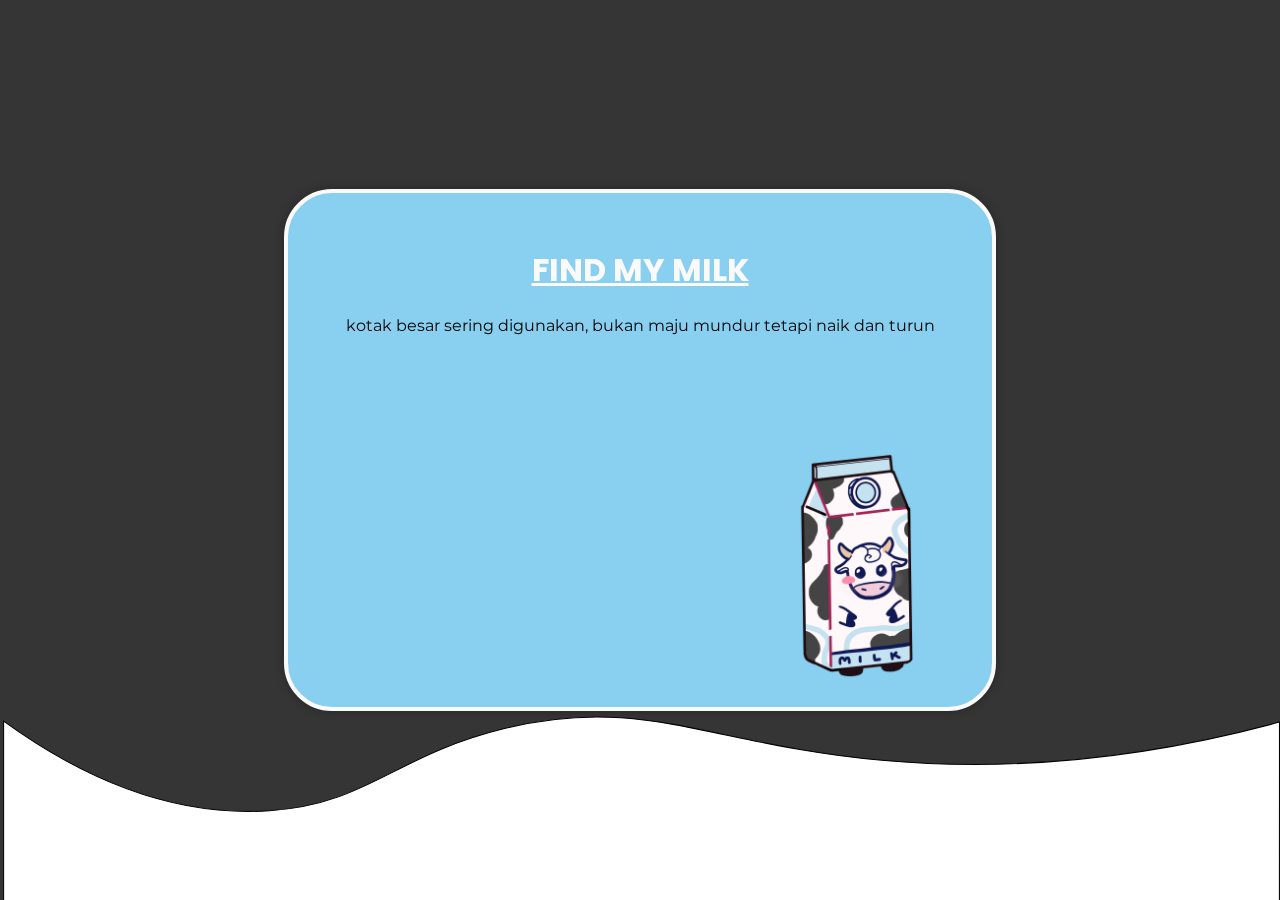
<file: index.html>
<!--Clue 1-->

<!DOCTYPE html>
<html lang="en">
<head>
    <meta charset="UTF-8">
    <meta name="viewport" content="width=device-width, initial-scale=1.0">
    <title>Sapi Terbang</title>
    <link rel="icon" href="assets/sepy.png" type="image/x-icon">

    <!--Linking Fonts-->
    <link rel="preconnect" href="https://fonts.googleapis.com">
    <link rel="preconnect" href="https://fonts.gstatic.com" crossorigin>
    <link href="https://fonts.googleapis.com/css2?family=Poppins:ital,wght@0,100;0,200;0,300;0,400;0,500;0,600;0,700;0,800;0,900;1,100;1,200;1,300;1,400;1,500;1,600;1,700;1,800;1,900&family=Tsukimi+Rounded&display=swap" rel="stylesheet">
    <link rel="stylesheet" href="https://fonts.googleapis.com/css2?family=Montserrat:wght@400;700&display=swap">
    <link rel="preconnect" href="https://fonts.googleapis.com">
    <link rel="preconnect" href="https://fonts.gstatic.com" crossorigin>
    <link href="https://fonts.googleapis.com/css2?family=Montserrat:ital,wght@0,100..900;1,100..900&family=Poppins:ital,wght@0,100;0,200;0,300;0,400;0,500;0,600;0,700;0,800;0,900;1,100;1,200;1,300;1,400;1,500;1,600;1,700;1,800;1,900&family=Tsukimi+Rounded&display=swap" rel="stylesheet">

    <!--Linking CSS Style-->
    <link rel="stylesheet" href="css/fonts.css">
    <link rel="stylesheet" href="css/colors.css">
    <link rel="stylesheet" href="css/layout.css">

</head>

<body>
    
    <div class="center_box">
        <h1 class="poppins-bold header1 white">FIND MY MILK</h1>
        <p class="montserrat text">kotak besar sering digunakan, bukan maju mundur tetapi naik dan turun</p>

            <img src="assets/sepy.png" alt="Milk Image" class="sepy">

    </div>

    <div class="milk" style="height: 25vh;">
        <object type="image/svg+xml" data="assets/milk_flow.svg">
    </div>
    <div class="milkwhite" class="hidden"></div>

</body>

</html>
</file>
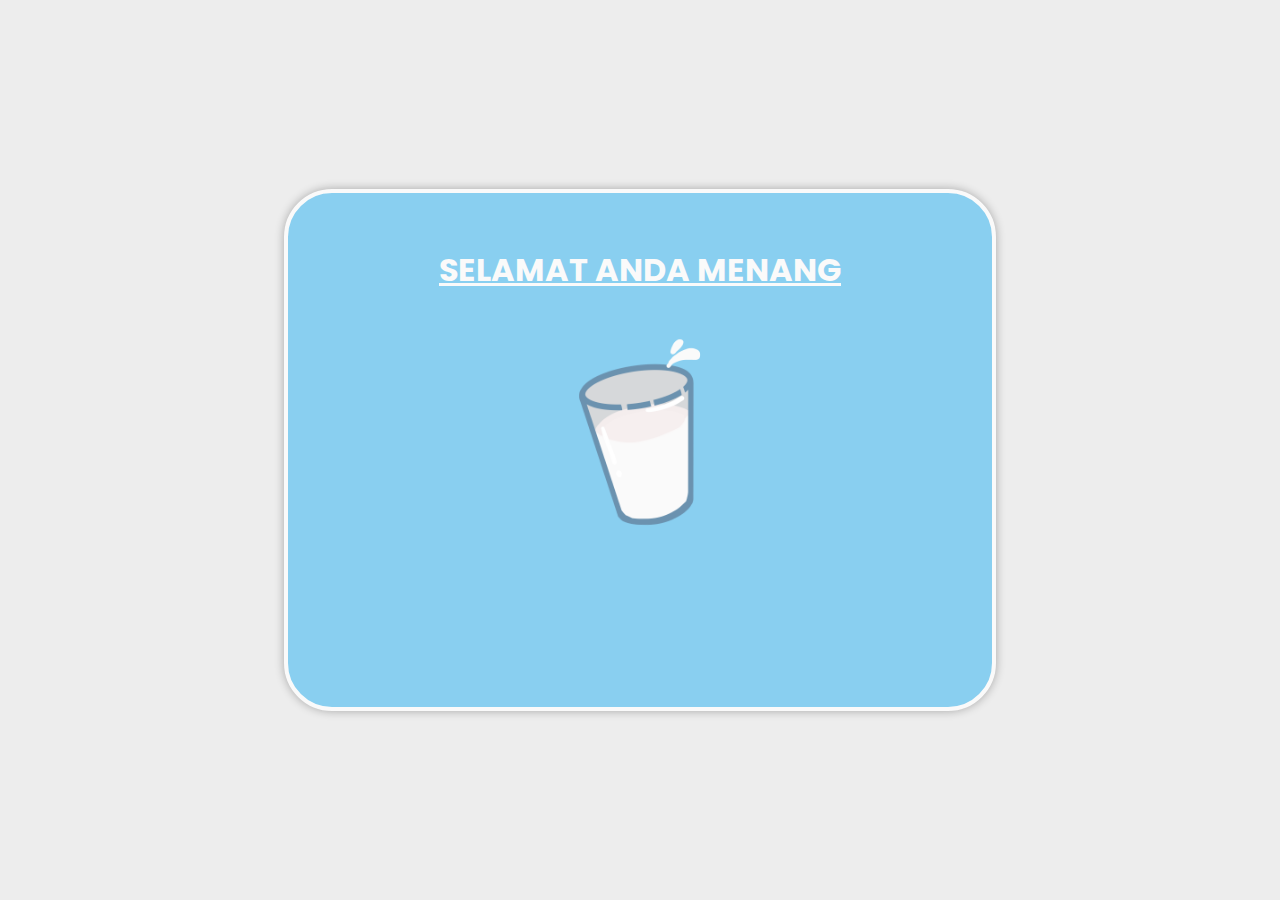
<file: next pages/final.html>
<!--Final-->

<!DOCTYPE html>
<html lang="en">
<head>
    <meta charset="UTF-8">
    <meta name="viewport" content="width=device-width, initial-scale=1.0">
    <title>Document</title>

    <!--Linking Fonts-->
    <link rel="preconnect" href="https://fonts.googleapis.com">
    <link rel="preconnect" href="https://fonts.gstatic.com" crossorigin>
    <link href="https://fonts.googleapis.com/css2?family=Poppins:ital,wght@0,100;0,200;0,300;0,400;0,500;0,600;0,700;0,800;0,900;1,100;1,200;1,300;1,400;1,500;1,600;1,700;1,800;1,900&family=Tsukimi+Rounded&display=swap" rel="stylesheet">
    <link rel="stylesheet" href="https://fonts.googleapis.com/css2?family=Montserrat:wght@400;700&display=swap">
    <link rel="preconnect" href="https://fonts.googleapis.com">
    <link rel="preconnect" href="https://fonts.gstatic.com" crossorigin>
    <link href="https://fonts.googleapis.com/css2?family=Montserrat:ital,wght@0,100..900;1,100..900&family=Poppins:ital,wght@0,100;0,200;0,300;0,400;0,500;0,600;0,700;0,800;0,900;1,100;1,200;1,300;1,400;1,500;1,600;1,700;1,800;1,900&family=Tsukimi+Rounded&display=swap" rel="stylesheet">

    <!--Linking CSS Style-->
    <link rel="stylesheet" href="../css/fonts.css">
    <link rel="stylesheet" href="../css/colors.css">
    <link rel="stylesheet" href="../css/layout.css">

</head>

<body>
    
    <div class="center_box">
        <h1 class="poppins-bold header1 white">SELAMAT ANDA MENANG</h1>

            <img src="../assets/susu.png" alt="Milk Image" class="susu">

    </div>

    <div class="milkwhite"></div>
    <div class="milk hidden" style="height: 75vh;">
        <object type="image/svg+xml" data="../assets/milk_flow.svg">
    </div>

</body>

</html>
</file>
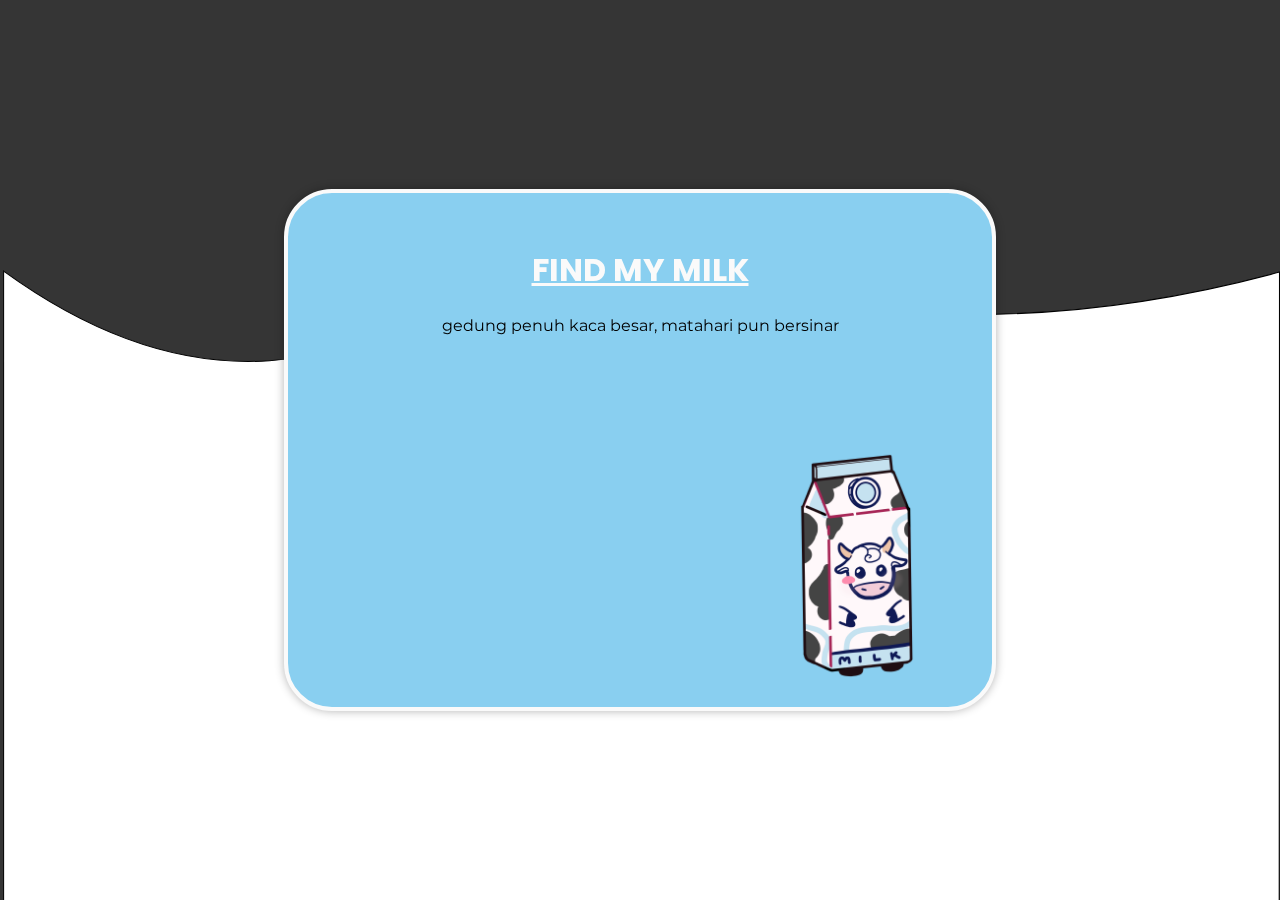
<file: next_pages/938475892734.html>
<!--Clue 3-->

<!DOCTYPE html>
<html lang="en">
<head>
    <meta charset="UTF-8">
    <meta name="viewport" content="width=device-width, initial-scale=1.0">
    <title>Sapi Terbang</title>
    <link rel="icon" href="../assets/sepy.png" type="image/x-icon">

    <!--Linking Fonts-->
    <link rel="preconnect" href="https://fonts.googleapis.com">
    <link rel="preconnect" href="https://fonts.gstatic.com" crossorigin>
    <link href="https://fonts.googleapis.com/css2?family=Poppins:ital,wght@0,100;0,200;0,300;0,400;0,500;0,600;0,700;0,800;0,900;1,100;1,200;1,300;1,400;1,500;1,600;1,700;1,800;1,900&family=Tsukimi+Rounded&display=swap" rel="stylesheet">
    <link rel="stylesheet" href="https://fonts.googleapis.com/css2?family=Montserrat:wght@400;700&display=swap">
    <link rel="preconnect" href="https://fonts.googleapis.com">
    <link rel="preconnect" href="https://fonts.gstatic.com" crossorigin>
    <link href="https://fonts.googleapis.com/css2?family=Montserrat:ital,wght@0,100..900;1,100..900&family=Poppins:ital,wght@0,100;0,200;0,300;0,400;0,500;0,600;0,700;0,800;0,900;1,100;1,200;1,300;1,400;1,500;1,600;1,700;1,800;1,900&family=Tsukimi+Rounded&display=swap" rel="stylesheet">

    <!--Linking CSS Style-->
    <link rel="stylesheet" href="../css/fonts.css">
    <link rel="stylesheet" href="../css/colors.css">
    <link rel="stylesheet" href="../css/layout.css">

</head>

<body>
    
    <div class="center_box">
        <h1 class="poppins-bold header1 white">FIND MY MILK</h1>
        <p class="montserrat text">gedung penuh kaca besar, matahari pun bersinar</p>

            <img src="../assets/sepy.png" alt="Milk Image" class="sepy">

    </div>

    <div class="milk" style="height: 75vh;">
        <object type="image/svg+xml" data="../assets/milk_flow.svg">
    </div>
    <div class="milkwhite" class="hidden"></div>

</body>

</html>
</file>
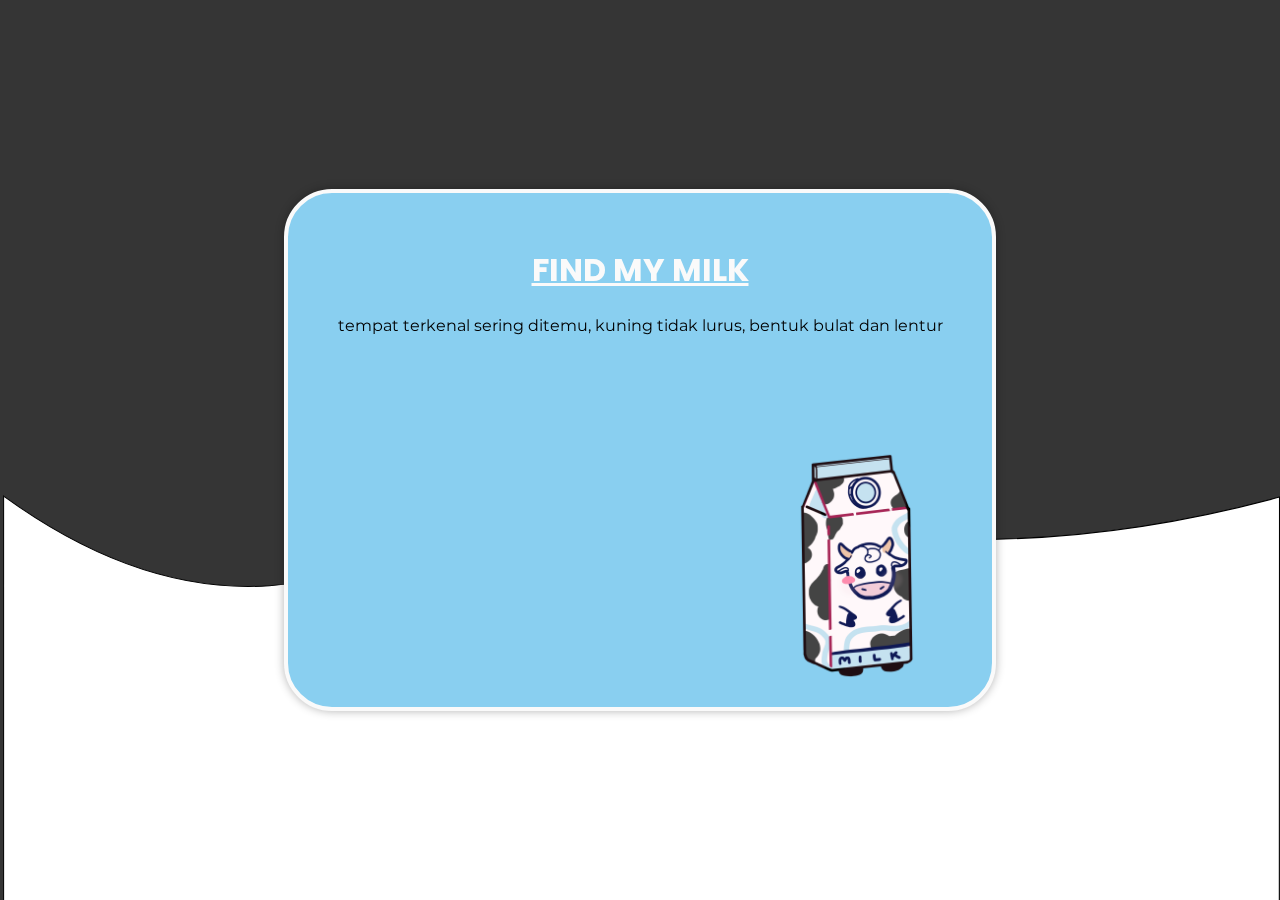
<file: next_pages/983749172384.html>
<!--Clue 2-->

<!DOCTYPE html>
<html lang="en">
<head>
    <meta charset="UTF-8">
    <meta name="viewport" content="width=device-width, initial-scale=1.0">
    <title>Sapi Terbang</title>
    <link rel="icon" href="../assets/sepy.png" type="image/x-icon">

    <!--Linking Fonts-->
    <link rel="preconnect" href="https://fonts.googleapis.com">
    <link rel="preconnect" href="https://fonts.gstatic.com" crossorigin>
    <link href="https://fonts.googleapis.com/css2?family=Poppins:ital,wght@0,100;0,200;0,300;0,400;0,500;0,600;0,700;0,800;0,900;1,100;1,200;1,300;1,400;1,500;1,600;1,700;1,800;1,900&family=Tsukimi+Rounded&display=swap" rel="stylesheet">
    <link rel="stylesheet" href="https://fonts.googleapis.com/css2?family=Montserrat:wght@400;700&display=swap">
    <link rel="preconnect" href="https://fonts.googleapis.com">
    <link rel="preconnect" href="https://fonts.gstatic.com" crossorigin>
    <link href="https://fonts.googleapis.com/css2?family=Montserrat:ital,wght@0,100..900;1,100..900&family=Poppins:ital,wght@0,100;0,200;0,300;0,400;0,500;0,600;0,700;0,800;0,900;1,100;1,200;1,300;1,400;1,500;1,600;1,700;1,800;1,900&family=Tsukimi+Rounded&display=swap" rel="stylesheet">

    <!--Linking CSS Style-->
    <link rel="stylesheet" href="../css/fonts.css">
    <link rel="stylesheet" href="../css/colors.css">
    <link rel="stylesheet" href="../css/layout.css">

</head>

<body>
    
    <div class="center_box">
        <h1 class="poppins-bold header1 white">FIND MY MILK</h1>
        <p class="montserrat text">tempat terkenal sering ditemu, kuning tidak lurus, bentuk bulat dan lentur</p>

            <img src="../assets/sepy.png" alt="Milk Image" class="sepy">

    </div>

    <div class="milk" style="height: 50vh;">
        <object type="image/svg+xml" data="../assets/milk_flow.svg">
    </div>
    <div class="milkwhite" class="hidden"></div>

</body>

</html>
</file>
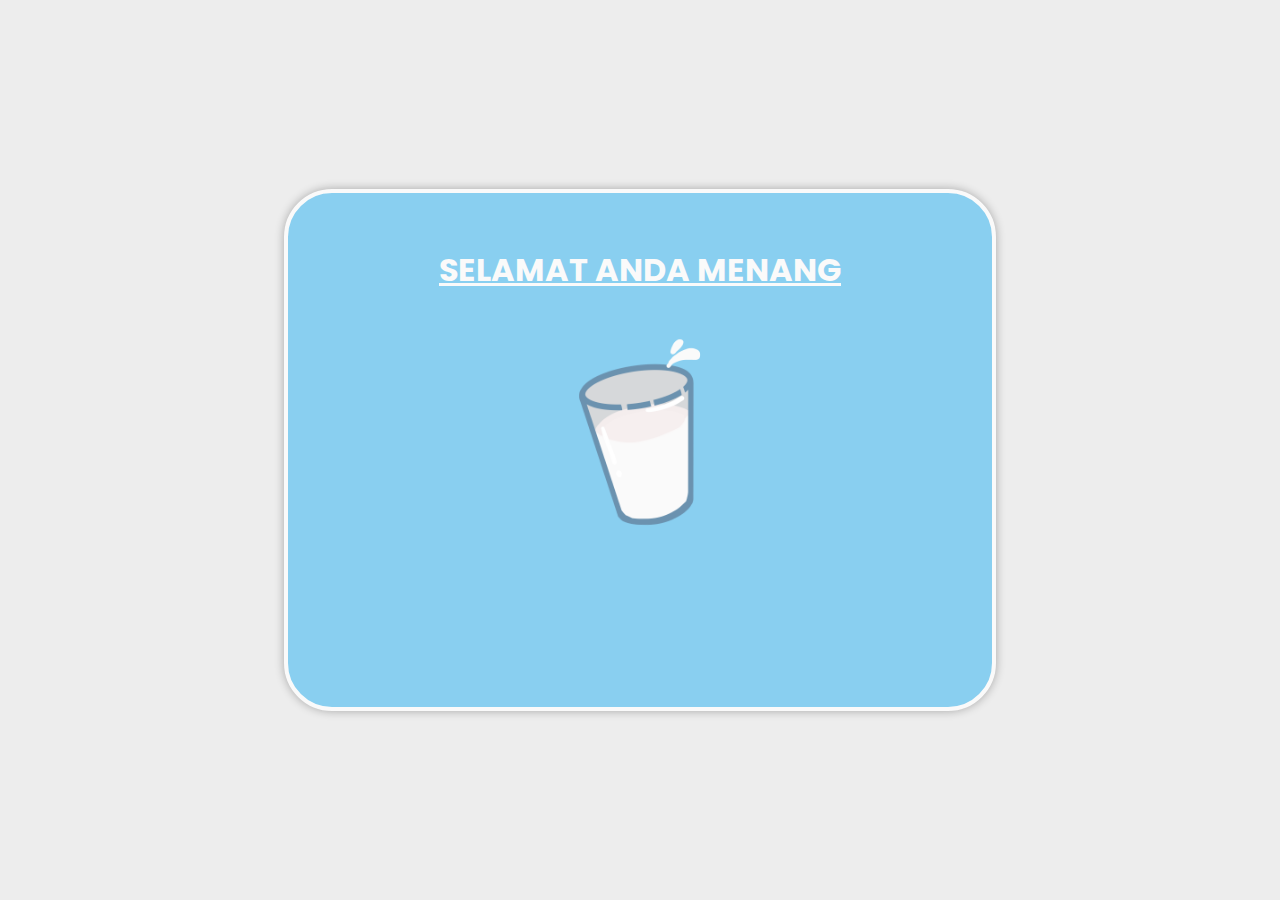
<file: next_pages/final.html>
<!--Final-->

<!DOCTYPE html>
<html lang="en">
<head>
    <meta charset="UTF-8">
    <meta name="viewport" content="width=device-width, initial-scale=1.0">
    <title>Sapi Terbang</title>
    <link rel="icon" href="../assets/sepy.png" type="image/x-icon">

    <!--Linking Fonts-->
    <link rel="preconnect" href="https://fonts.googleapis.com">
    <link rel="preconnect" href="https://fonts.gstatic.com" crossorigin>
    <link href="https://fonts.googleapis.com/css2?family=Poppins:ital,wght@0,100;0,200;0,300;0,400;0,500;0,600;0,700;0,800;0,900;1,100;1,200;1,300;1,400;1,500;1,600;1,700;1,800;1,900&family=Tsukimi+Rounded&display=swap" rel="stylesheet">
    <link rel="stylesheet" href="https://fonts.googleapis.com/css2?family=Montserrat:wght@400;700&display=swap">
    <link rel="preconnect" href="https://fonts.googleapis.com">
    <link rel="preconnect" href="https://fonts.gstatic.com" crossorigin>
    <link href="https://fonts.googleapis.com/css2?family=Montserrat:ital,wght@0,100..900;1,100..900&family=Poppins:ital,wght@0,100;0,200;0,300;0,400;0,500;0,600;0,700;0,800;0,900;1,100;1,200;1,300;1,400;1,500;1,600;1,700;1,800;1,900&family=Tsukimi+Rounded&display=swap" rel="stylesheet">

    <!--Linking CSS Style-->
    <link rel="stylesheet" href="../css/fonts.css">
    <link rel="stylesheet" href="../css/colors.css">
    <link rel="stylesheet" href="../css/layout.css">

</head>

<body>
    
    <div class="center_box">
        <h1 class="poppins-bold header1 white">SELAMAT ANDA MENANG</h1>

            <img src="../assets/susu.png" alt="Milk Image" class="susu">

    </div>

    <div class="milkwhite"></div>
    <div class="milk hidden" style="height: 75vh;">
        <object type="image/svg+xml" data="../assets/milk_flow.svg">
    </div>

</body>

</html>
</file>
<file: css/fonts.css>
.poppins-thin {
    font-family: "Poppins", sans-serif;
    font-weight: 100;
    font-style: normal;
  }
  
  .poppins-extralight {
    font-family: "Poppins", sans-serif;
    font-weight: 200;
    font-style: normal;
  }
  
  .poppins-light {
    font-family: "Poppins", sans-serif;
    font-weight: 300;
    font-style: normal;
  }
  
  .poppins-regular {
    font-family: "Poppins", sans-serif;
    font-weight: 400;
    font-style: normal;
  }
  
  .poppins-medium {
    font-family: "Poppins", sans-serif;
    font-weight: 500;
    font-style: normal;
  }
  
  .poppins-semibold {
    font-family: "Poppins", sans-serif;
    font-weight: 600;
    font-style: normal;
  }
  
  .poppins-bold {
    font-family: "Poppins", sans-serif;
    font-weight: 700;
    font-style: normal;
  }
  
  .poppins-extrabold {
    font-family: "Poppins", sans-serif;
    font-weight: 800;
    font-style: normal;
  }
  
  .poppins-black {
    font-family: "Poppins", sans-serif;
    font-weight: 900;
    font-style: normal;
  }
  
  .poppins-thin-italic {
    font-family: "Poppins", sans-serif;
    font-weight: 100;
    font-style: italic;
  }
  
  .poppins-extralight-italic {
    font-family: "Poppins", sans-serif;
    font-weight: 200;
    font-style: italic;
  }
  
  .poppins-light-italic {
    font-family: "Poppins", sans-serif;
    font-weight: 300;
    font-style: italic;
  }
  
  .poppins-regular-italic {
    font-family: "Poppins", sans-serif;
    font-weight: 400;
    font-style: italic;
  }
  
  .poppins-medium-italic {
    font-family: "Poppins", sans-serif;
    font-weight: 500;
    font-style: italic;
  }
  
  .poppins-semibold-italic {
    font-family: "Poppins", sans-serif;
    font-weight: 600;
    font-style: italic;
  }
  
  .poppins-bold-italic {
    font-family: "Poppins", sans-serif;
    font-weight: 700;
    font-style: italic;
  }
  
  .poppins-extrabold-italic {
    font-family: "Poppins", sans-serif;
    font-weight: 800;
    font-style: italic;
  }
  
  .poppins-black-italic {
    font-family: "Poppins", sans-serif;
    font-weight: 900;
    font-style: italic;
  }
  
  .montserrat {
    font-family: "Montserrat", sans-serif;
    font-optical-sizing: auto;
    font-style: normal;
  }
</file>
<file: css/colors.css>
:root {
    /* Define colors as variables */
    --blue: #89CFF0;
    --white: #fafafa; 
    --black: #353535; 
    --darkwhite : #ededed;
}

.blue {
    color: var(--blue);
}

.white {
    color: var(--white);
}

.black {
    color: var(--black);
}

.darkwhite {
    color: var(--darkwhite);
}
</file>
<file: css/layout.css>
.hidden {
    display: none;
}

body {
    background-color: var(--black);
    height: 100vh;
    overflow: hide;
    margin: 0;
    padding: 0;
}

.center_box {
    position: absolute;
    top: 50%;
    left: 50%;
    transform: translate(-50%, -50%);
    box-shadow: 0 0 10px rgba(0, 0, 0, 0.3); /* Drop shadow effect */
    border-radius: 3rem;
    height: 50%;
    width: 50%;
    padding: 2rem;
    text-align: center;
    border: .3rem solid var(--white);
    background-color: var(--blue);
}

.header1 {
    font-size: 2rem;
    text-decoration:underline;
}

.milk {
    width: 100vw;
    position: fixed;
    z-index: -1;
    left: 0;
    margin: 0;
    bottom: 0;
    margin-bottom: 0;
}

.milkwhite {
    background-color: var(--darkwhite);
    width: 100vw;
    height: 100vh;
    z-index: -1;
    position: absolute;
    bottom: 0;
    margin: 0;
}

.sepy {
    width: 35%;
    align-items: right;
    position: absolute;
    bottom: 1rem;
    right: 1rem;
}

.susu {
    width: 35%;
}

@media (max-width: 767px) {
    .susu {
        width: 100%;
    }
}
</file>
